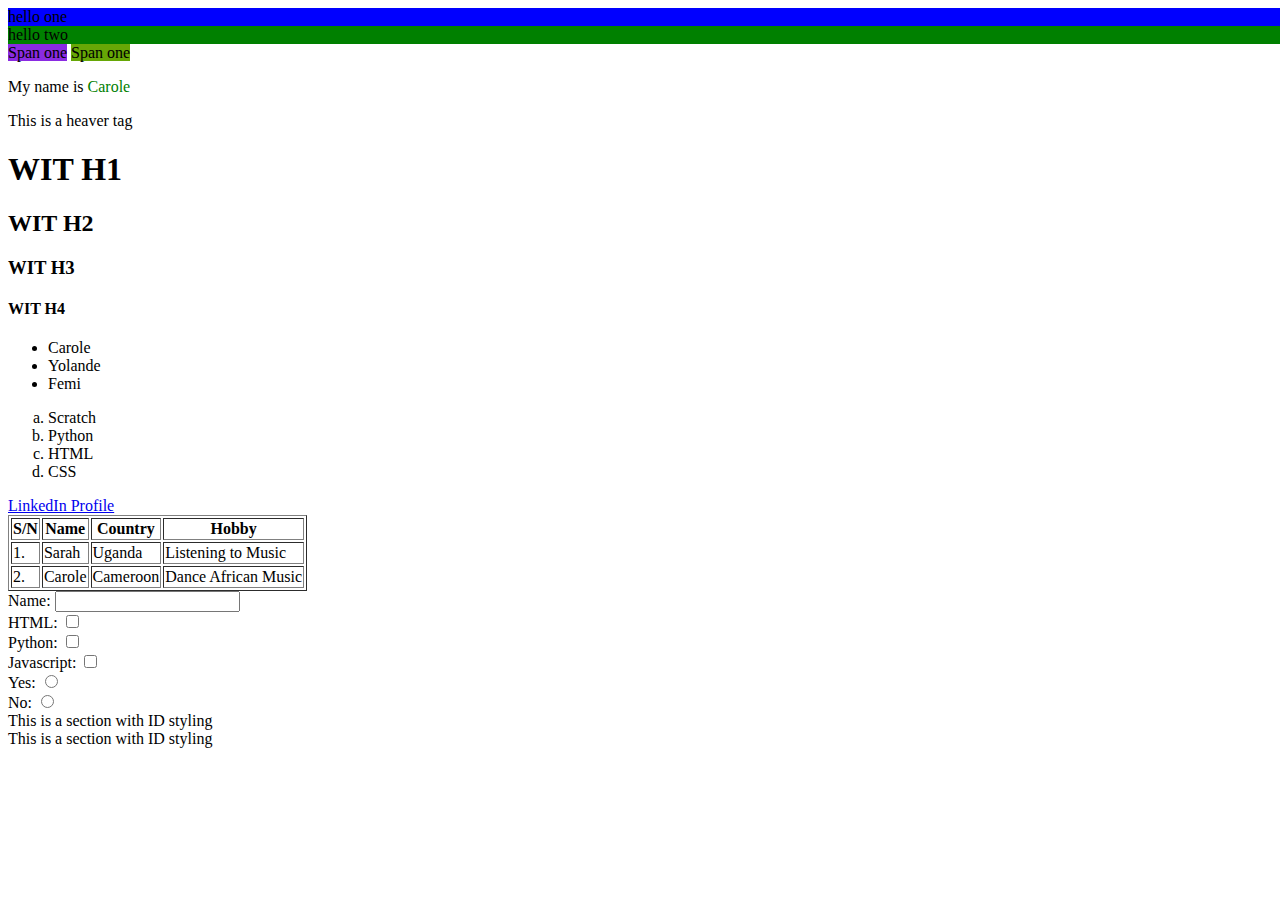
<file: Index.html>
<!DOCTYPE html>
<html>
    <head>
        <meta name="viewport" content="width=device-width"
        <meta name="author" content="Carole">
        <meta name="description" content="WIT HTML Class">
        <meta charset="UTF-8">
        <title> First HTML class</title>
        <link rel="stylesheet" href="./style.css">

    </head>
    <body>
        <!--content for your page-->
        <div style="background-color: blue;">
                hello one
        </div>
          <div style="background-color: green;">
                hello two
          </div>
          <span style="background-color: blueviolet;">Span one</span>
          <span style="background-color: rgb(102, 167, 6);">Span one</span>
            <p>My name is <span style="color: green">Carole</span></p>
        <div>
            <header> This is a heaver tag</header>
            <h1>WIT H1</h1>
            <h2>WIT H2</h2>
            <h3>WIT H3</h3>
            <h4>WIT H4</h4>

        </div>
        <div>
            <ul>
                <li>Carole</li>
                <li>Yolande</li>
                <li>Femi</li>
            </ul>
            <ol type="a">
                <li>Scratch</li>
                <li>Python</li>
                <li>HTML</li>
                <li>CSS</li>
            </ol>
        </div>
        <a href="https://www.linkedin.com/in/carole-tsobze-565a318b/"target="_blank">LinkedIn Profile</a>

        <table border="1">
            <thead>
                <tr>
                    <th>S/N</th>
                    <th>Name</th>
                    <th>Country</th>
                    <th>Hobby</th> 
                </tr>
            </thead>
            <tbody>
                <tr>
                    <td>1.</td>
                    <td>Sarah</td>
                    <td>Uganda</td>
                    <td>Listening to Music</td>
                </tr>
                <tr>
                    <td>2.</td>
                    <td>Carole</td>
                    <td>Cameroon</td>
                    <td>Dance African Music</td>
                </tr>
            </tbody>
        </table>
        <form>
            <div>
                <label for="Firstname">Name:</label>
                <input type="text" id="Firstname">
            </div>
            <div>
                <label>HTML:</label>
                <input type="checkbox">
            </div>
            <div>
                <label>Python:</label>
                <input type="checkbox">
            </div>
            <div>
                <label>Javascript:</label>
                <input type="checkbox">
            </div>
             <div>
                <label>Yes:</label>
                <input type="radio" id="yesoption" name="diet-options">
             </div>
             <div>
                <label>No:</label>
                <input type="radio" id="Nooption" name="diet-options">
             </div>
        </form>
        <section id="firstsection">
            This is a section with ID styling
        </section>
        <section id="firstsection">
            This is a section with ID styling
        </section>
    </body>
</html>
</file>
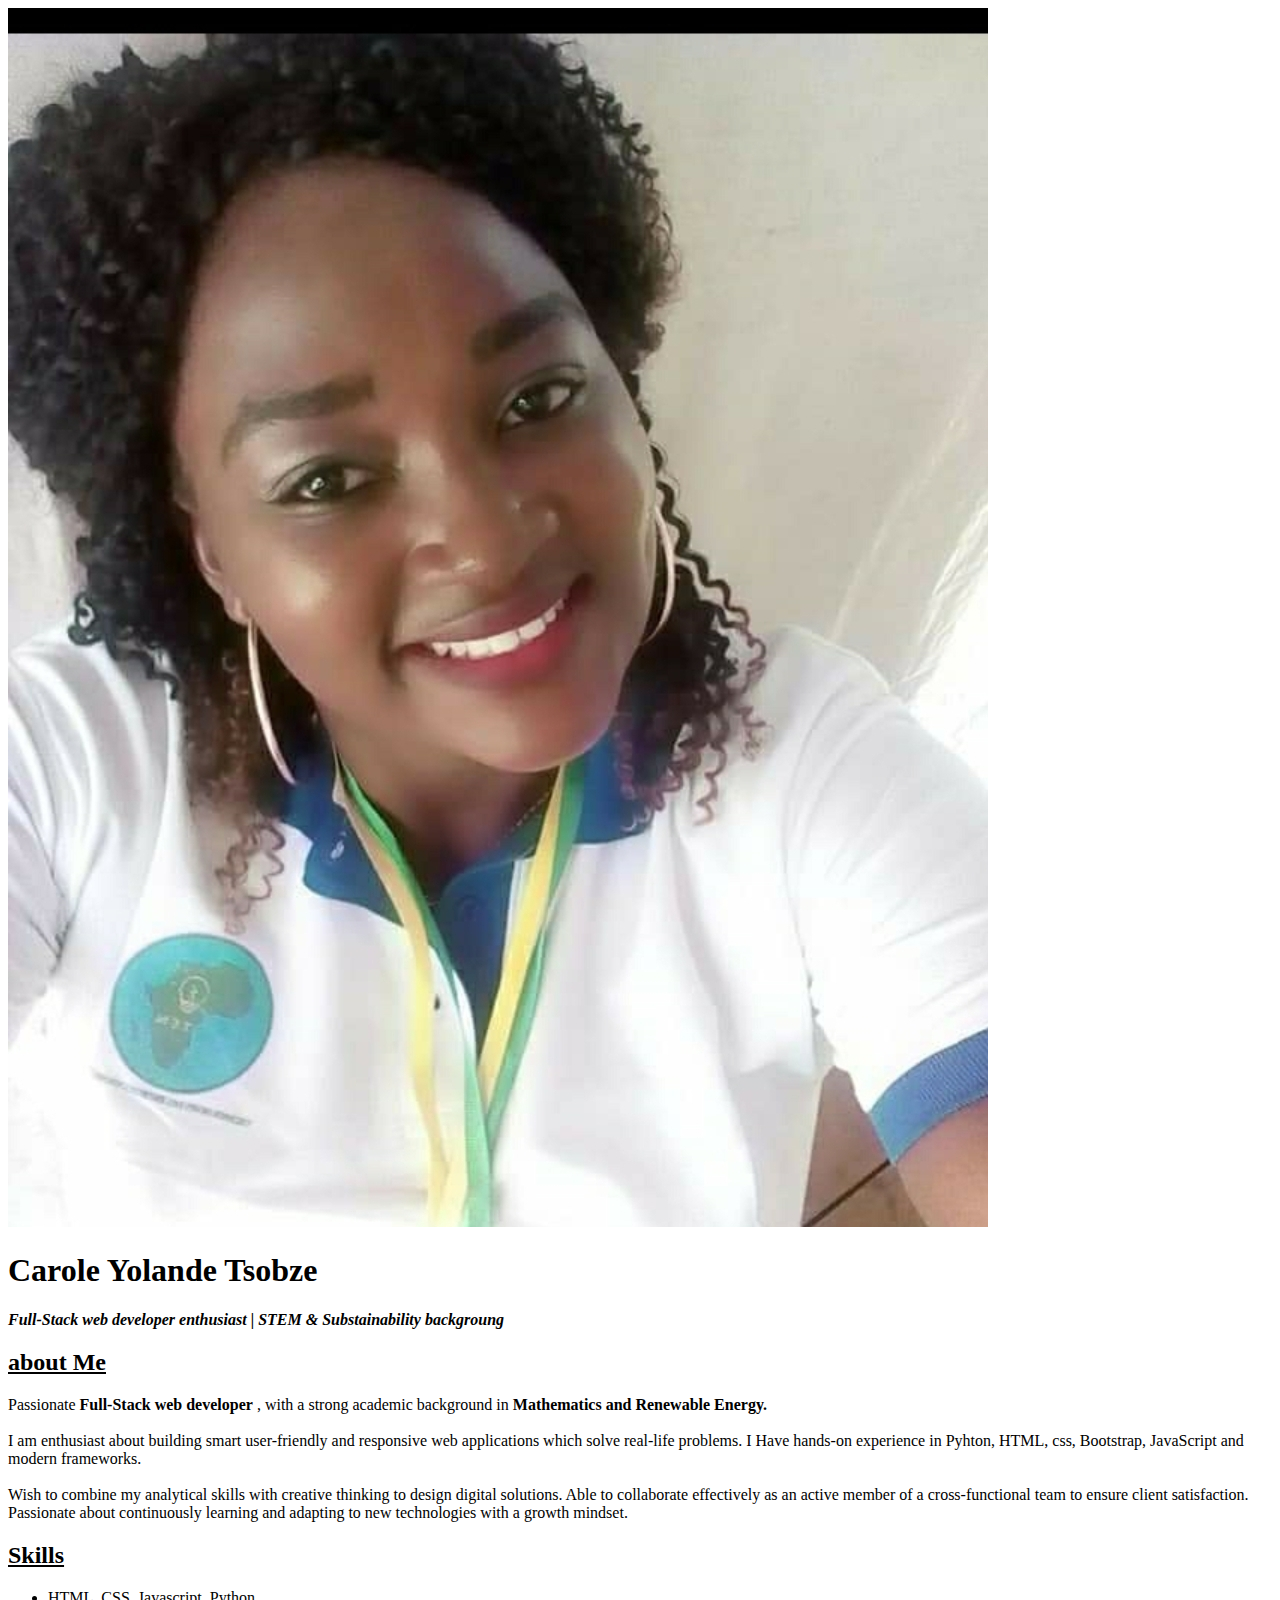
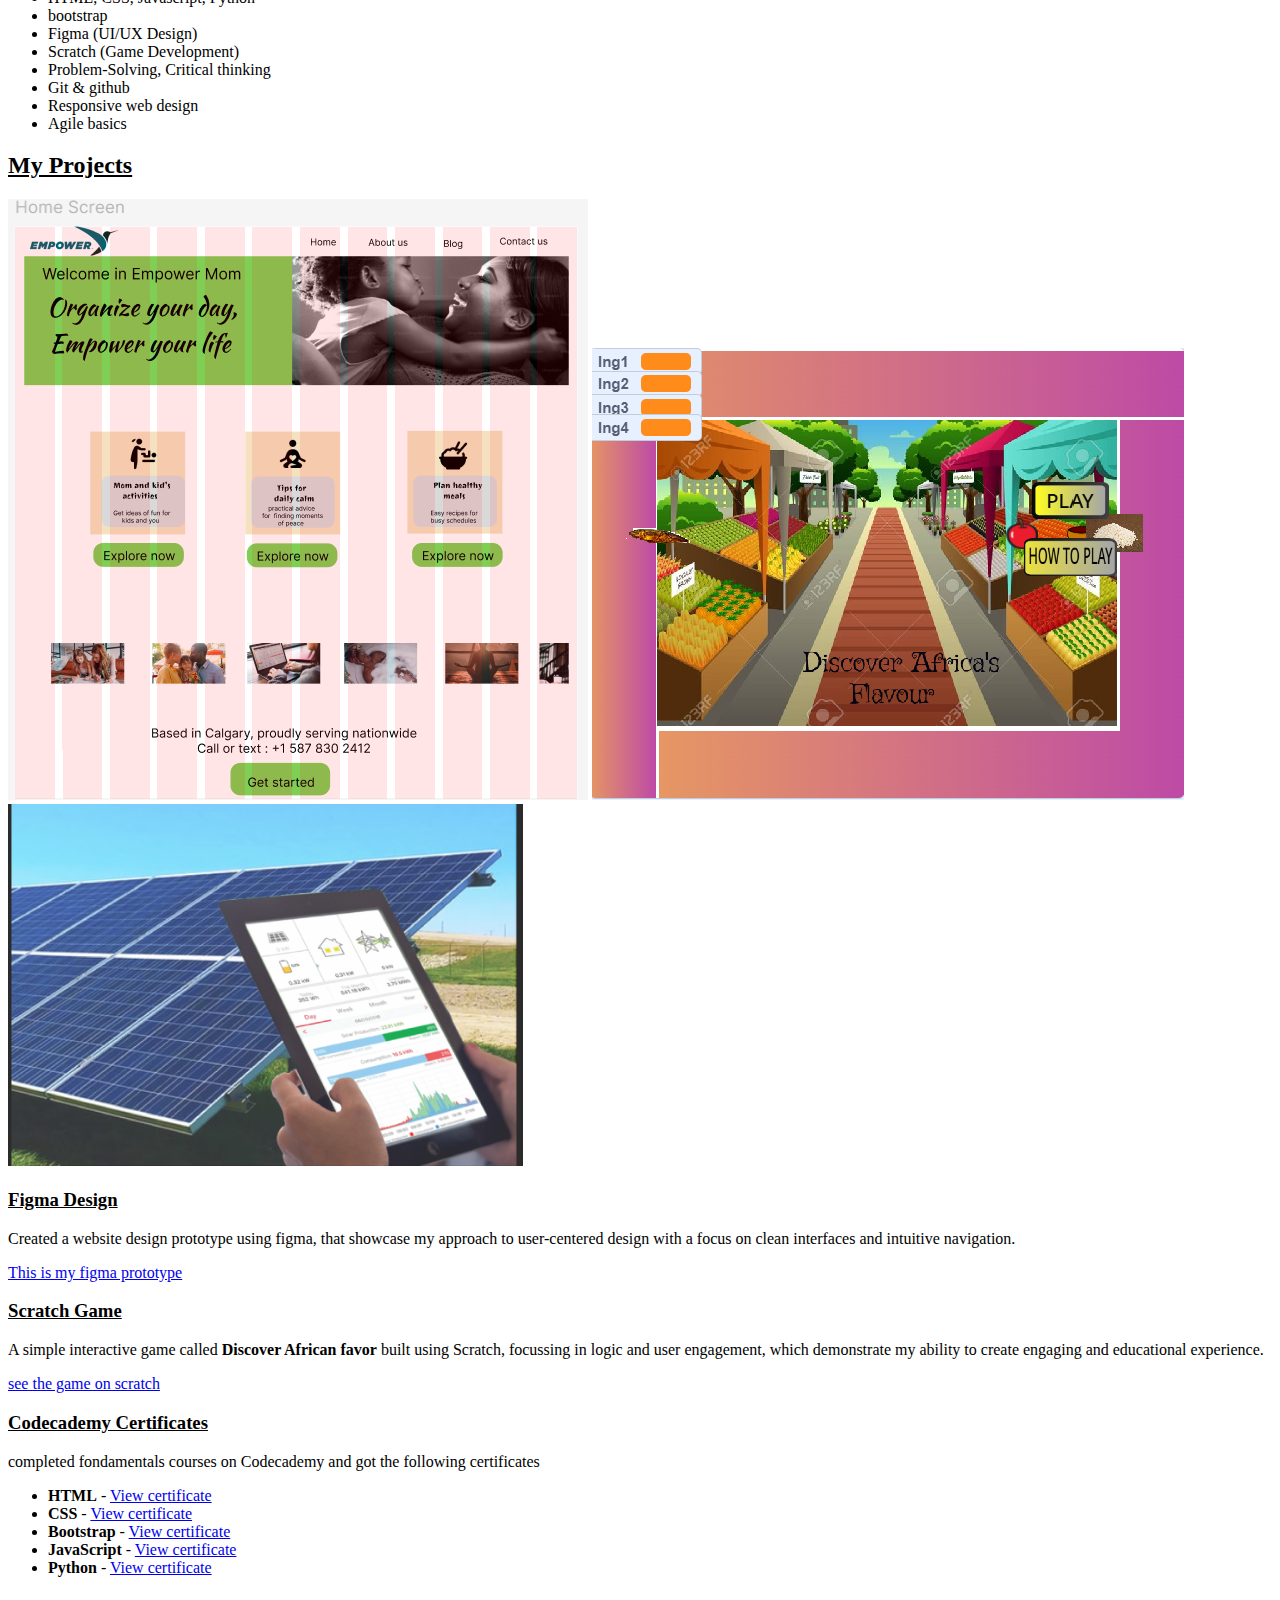
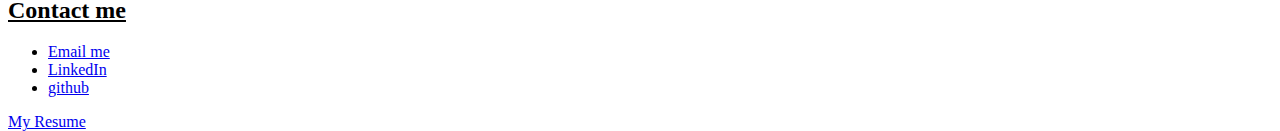
<file: index.html>
<!DOCTYPE html>
<html>
    <head>
        <meta charset="utf-8">
        <meta name="viewport" content="width=device-width">
        <title>Carole Yolande | Website portfolio</title> 
        <link rel="stylesheet" href="style.css">
    </head>
    <body>
       
        <header>
            <img src="images/profile.jpg" alt="profile picture" class="profile-img">
            <h1><strong>Carole Yolande Tsobze</strong></h1>
            <p><em><strong>Full-Stack web developer enthusiast | STEM & Substainability backgroung</strong></em></p>
        </header>
        
        <section class="about">
            <h2><u>about Me</u></h2>
            <p>
                Passionate <strong>Full-Stack web developer</strong> , with a strong academic background in <strong>Mathematics
                and Renewable Energy.</strong><br><br>
                I am enthusiast about building smart user-friendly and 
                responsive web applications which solve real-life problems. I Have hands-on experience in Pyhton, HTML, css, Bootstrap, JavaScript and modern 
                frameworks.<br><br> Wish to combine my analytical skills with creative thinking to design digital solutions. Able to collaborate effectively 
                as an active member of a cross-functional team to ensure client satisfaction. Passionate 
                about continuously learning and adapting to new technologies with a growth mindset.
            </p>
        </section>

        <section class="skills">
            <h2><u>Skills</u></h2>
            <ul>
                <li>HTML, CSS, Javascript, Python</li>
                <li>bootstrap</li>
                <li>Figma (UI/UX Design)</li>
                <li>Scratch (Game Development)</li>
                <li>Problem-Solving, Critical thinking</li>
                <li>Git & github</li>
                <li>Responsive web design</li>
                <li>Agile basics</li>
            </ul>
        </section>

        <section class="projects">
            <h2><u>My Projects</u></h2>
            <div class="image-projects">
                <img src="images/Figma prototype.png" alt="Figma prototype">
                <img src="images/Scratch game.png" alt="Scratch game">
                <a href="https://www.thisoldhouse.com/solar-alternative-energy/reviews/solar-monitoring-systems"
                 target="_blank">
                  <img src="images/monitoring solar panel.png" alt="solar monitoring system">
                </a>
            </div>
            <div class="projects"> 
                <h3><u>Figma Design</u></h3>
                <p>Created a website design prototype using figma, that showcase my approach to user-centered design 
                    with a focus on clean interfaces and intuitive navigation.</p>
                <a href="https://www.figma.com/proto/dY2TbdkcGMhfAFgothEXd5/Empower-Moms?node-id=0-1&t=0CJg6MxccWNriy2U-1"
                 target="_blank">This is my figma prototype</a>
            </div>

            <div class="projects">
                <h3><u>Scratch Game</u></h3>
                <p>A simple interactive game called <strong>Discover African favor</strong> built using Scratch, 
                focussing in logic and user engagement, which demonstrate my ability to create engaging and educational experience.</p>
                <a href="https://scratch.mit.edu/projects/1169453876" target="_blank">see the game on scratch</a>
            </div>

            <div class="projects">
                <h3><u>Codecademy Certificates</u></h3>
                <p>completed fondamentals courses on Codecademy and got the following certificates</p>
                <ul>
                    <li><strong>HTML</strong> - <a href="https://www.codecademy.com/profiles/CaroleYolande/certificates/9eb0741e5ebef1f9f58a53bfac67d3a7"
                    target="_blank">View certificate</a></li>

                    <li><strong>CSS</strong> - <a href="https://www.codecademy.com/profiles/CaroleYolande/certificates/9a5bb1fc45b4281af1fffec93b0aaf05"
                    target="_blank">View certificate</a></li>

                    <li><strong>Bootstrap</strong> - <a href="https://www.codecademy.com/profiles/CaroleYolande/certificates/0595479d03627a8cb816b069000e4d06"
                    target="_blank">View certificate</a></li>

                    <li><strong>JavaScript</strong> - <a href="https://www.codecademy.com/profiles/CaroleYolande/certificates/705dcb15de0da4dd9d9fc4f3274b430e"
                    target="_blank">View certificate</a></li>

                    <li><strong>Python</strong> - <a href="https://www.codecademy.com/profiles/CaroleYolande/certificates/6c152bd262967f8c941c9707ed636bda"
                    target="_blank">View certificate</a></li>
                    

                </ul>
            </div>
        </section>


        <footer>
            <h2><u>Contact me</u></h2>
            <ul>
                <li><a href="Mailto: tsobzecarole@gmail.com">Email me</a> </li>
                <li><a href="https://www.linkedin.com/in/carole-tsobze-565a318b" target="_blank">LinkedIn</a> </li>
                <li><a href="https://github.com/CaroleYolande" target="_blank">github</a> </li>
            </ul>
            <div class="resume-link">
                <a href="https://drive.google.com/file/d/1w2_0zAbmqREc0ZvuQ9fIavWFXYmQcJRa/view?usp=drivesdk"
                target="_blank">My Resume</a>
            </div>
        </footer>
      
    </body>
</html>
</file>
<file: style.css>
html, body{
    height: 100%;
    width: 100%;
}

.card{
    width: 450px;
    height: 250px;
    background: linear-gradient(#f8f8f8, #ffffff);
    box-shadow: 0 8px 16px -8px rgba(0, 0, 0, 0.4);
    border-radius: 8px;
    margin: 10px;
    position: relative;
}

.card .left-info img{
    height: 100px;
    width: auto;
}

.card .left-info{
    float: left;
    width: 150px;
    height: 100%;
    position: relative;
    background-color: blue;
    display: flex;
    flex-wrap: wrap;
    align-items: center;
    justify-content: center;
}

.card .left-info #user-level, .card .left-info #user-points{
    color: #ffffff;
    background: rgba(0, 0, 0, 0.25);
    padding: 5px 20px;
    font-size: 11px;
    border-radius: 40px;
    text-transform: uppercase;
}

.card .right-info{
    width: calc(100% - 150px);
    height: 100%;
    float: right;

}

.card .right-info header h1{
    text-align: center;
}

.card .right-info #user-description{
    padding: 0px 20px;
    font-family: Arial, Helvetica, sans-serif;
}

.fa-linkedin-square{
    font-size: 36px;
}

.card .right-info .linkedin-link{
    position: absolute;
    bottom: 10px;
    right: 10px;
}

.fa-linkedin-square:hover{
    color: red;
}
</file>
